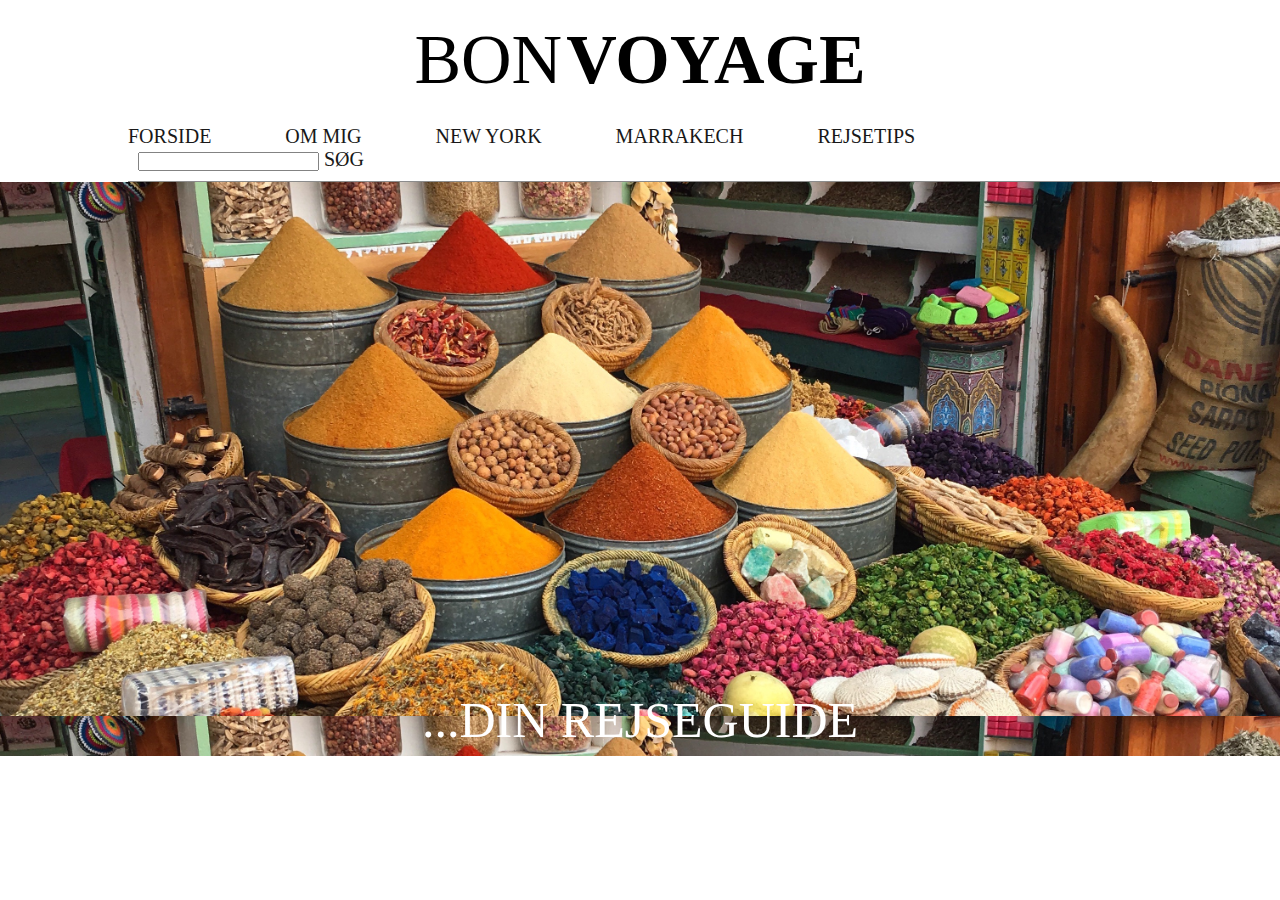
<file: index.html>
<!DOCTYPE html>
<html lang="da">
<!--Language set to English. Change to da for Danish if needed-->

<head>
    <meta charset="UTF-8">
    <meta name="viewport" content="width=device-width, minimum-scale=1.0">
    <title>BON VOYAGE</title>
    <meta name="bonvoyage" content="Din rejseguide til de smukkeste destinationer i hele verden. Her får du tips anebefalinger til diverse attraktioner, ´must see´ og spisesteder på din kommende rejse.">
    <link rel="stylesheet" href="css/style.css">
</head>


<body>

   <div class="wrapper">
        <section id="header_wrapper">
            <header>
                <section id="header1">
                    <h1 id="bon">BON</h1>
                    <h1 id="voyage">VOYAGE</h1>
                </section>
            </header>
        </section>
   
    
    <nav>
    <section id="nav">
        <ul>
            <li><a href="index.html">FORSIDE</a></li>
                <li><a href="om_mig.html">OM MIG</a></li>
                <li><a href="newyork.html">NEW YORK</a></li>
                <li><a href="marrakech.html">MARRAKECH</a></li>
                <li><a href="rejsetips.html">REJSETIPS</a><li><form action="">
                    <input type="text" name="SØG" id="">
                    SØG
                </form>
            </li>
        </ul>
    </section>
    </nav>
     </div>
    
    
    <div id="main_wrapper">
        
        <p id="img_text">...DIN REJSEGUIDE</p>
    </div>
    
    
    
</body>

</html>
</file>
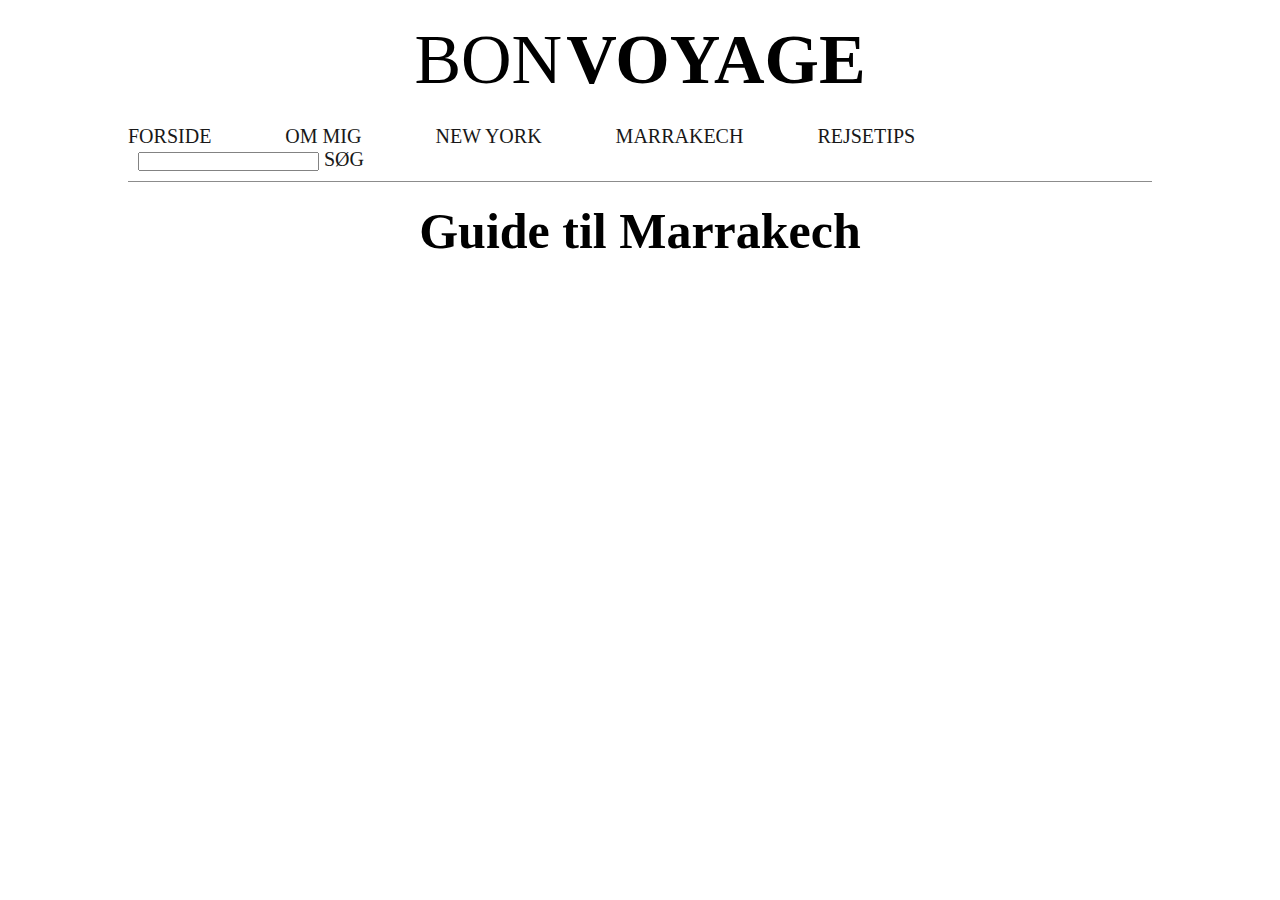
<file: guide_marrakech.html>
<!DOCTYPE html>
<html lang="da">
<!--Language set to English. Change to da for Danish if needed-->
   <head>
    <meta charset="UTF-8">
    <meta name="viewport" content="width=device-width, minimum-scale=1.0">
    <title>BON VOYAGE</title>
     <meta name="bonvoyage" content="Din rejseguide til de smukkeste destinationer i hele verden. Her får du tips anebefalinger til diverse attraktioner, ´must see´ og spisesteder på din kommende rejse.">
    <link rel="stylesheet" href="css/style.css">
</head>


<body>

   <div class="wrapper">
        <section id="header_wrapper">
            <header>
                <section id="header1">
                    <h1 id="bon">BON</h1>
                    <h1 id="voyage">VOYAGE</h1>
                </section>
            </header>
        </section>
   
    
    <nav>
    <section id="nav">
        <ul>
            <li><a href="index.html">FORSIDE</a></li>
            <li><a href="om_mig.html">OM MIG</a></li>
            <li><a href="newyork.html">NEW YORK</a></li>
            <li><a href="marrakech.html">MARRAKECH</a></li>
            <li><a href="rejsetips.html">REJSETIPS</a></li>
            <li><form action="">
                    <input type="text" name="SØG" id="">
                    SØG
                </form>
            </li>
        </ul>
    </section>
    </nav>
    
    <div id="main">
       <h1>Guide til Marrakech</h1>
    </div>
    

    
    
    
     </div> 
     
    </body>

</html>
</file>
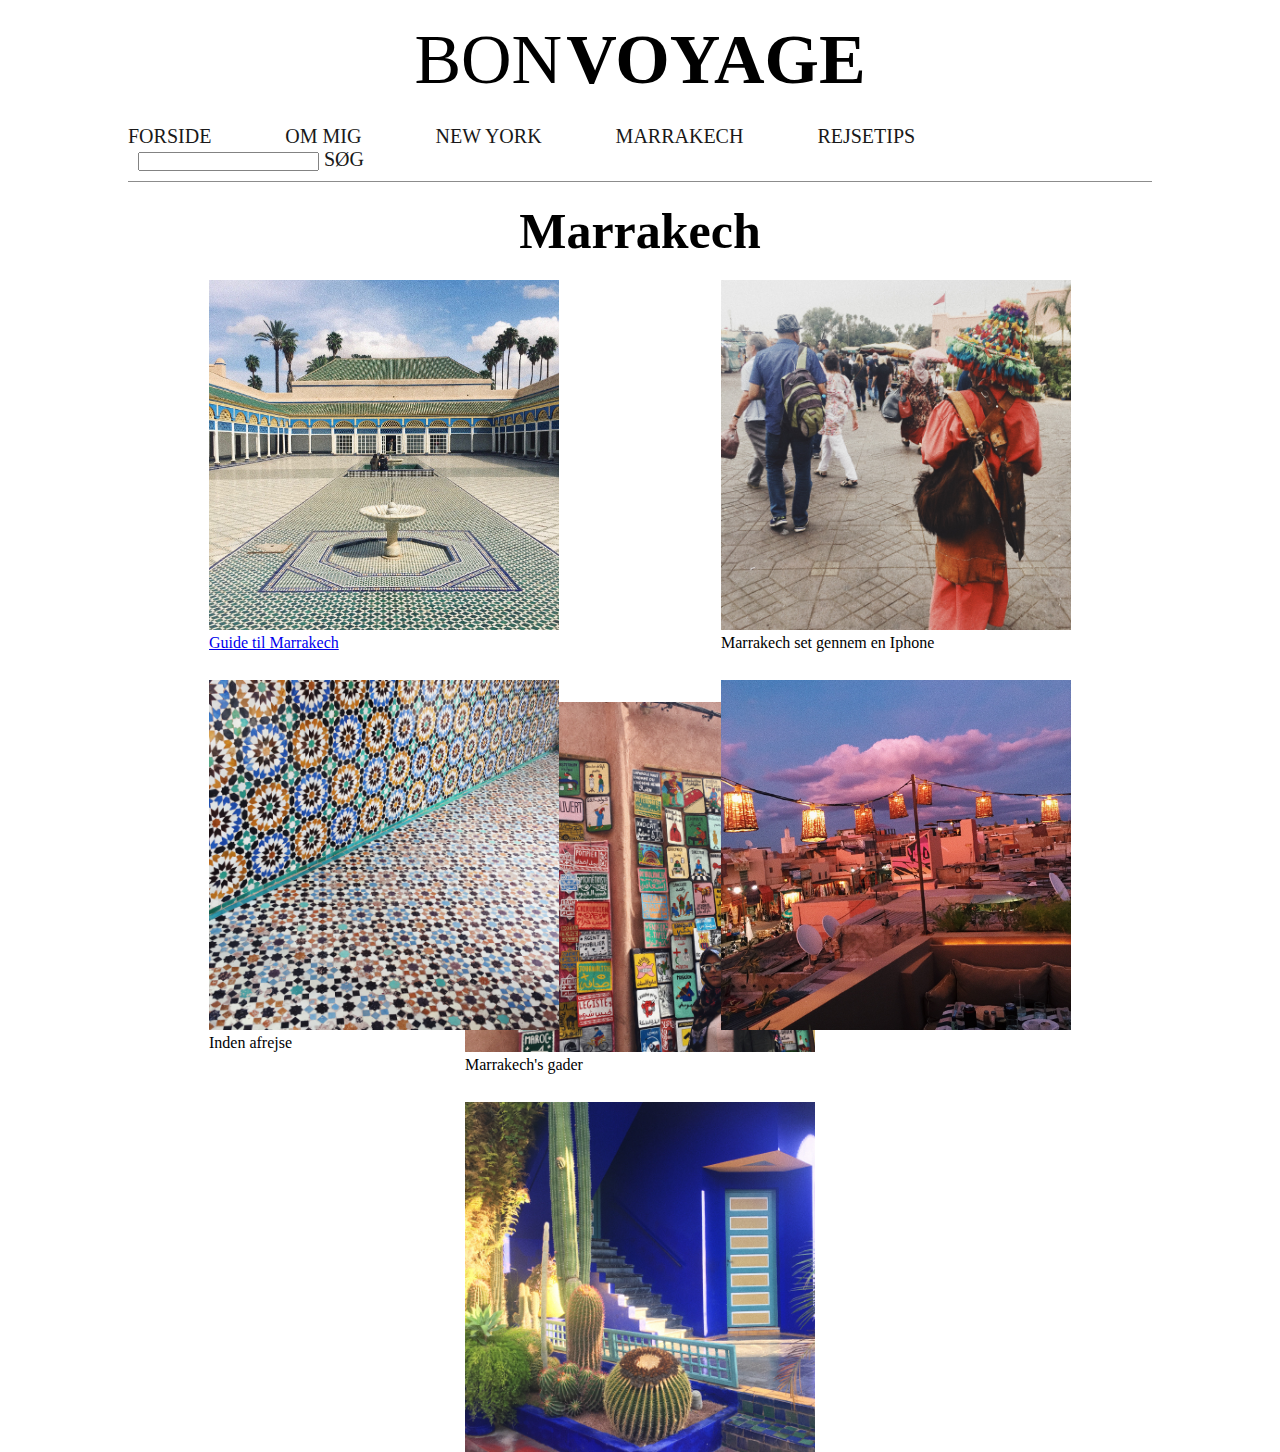
<file: marrakech.html>
<!DOCTYPE html>
<html lang="da">
<!--Language set to English. Change to da for Danish if needed-->
   <head>
    <meta charset="UTF-8">
    <meta name="viewport" content="width=device-width, minimum-scale=1.0">
    <title>BON VOYAGE</title>
    <meta name="bonvoyage" content="Din rejseguide til de smukkeste destinationer i hele verden. Her får du tips anebefalinger til diverse attraktioner, ´must see´ og spisesteder på din kommende rejse.">
    <link rel="stylesheet" href="css/style.css">
</head>


<body>

   <div class="wrapper">
        <section id="header_wrapper">
            <header>
                <section id="header1">
                    <h1 id="bon">BON</h1>
                    <h1 id="voyage">VOYAGE</h1>
                </section>
            </header>
        </section>
   
    
    <nav>
    <section id="nav">
        <ul>
            <li><a href="index.html">FORSIDE</a></li>
            <li><a href="om_mig.html">OM MIG</a></li>
            <li><a href="newyork.html">NEW YORK</a></li>
            <li><a href="marrakech.html">MARRAKECH</a></li>
            <li><a href="rejsetips.html">REJSETIPS</a></li>
            <li><form action="">
                    <input type="text" name="SØG" id="">
                    SØG
                </form>
            </li>
        </ul>
    </section>
    </nav>
    
   <div id="main">
      <h1>Marrakech</h1>
   </div>
    
        
    <div class="billedekategori">
        <div><a href="guide_marrakech.html"><img src="images/tempel.jpg" style="width: 350px; height: 350px" alt="tempel"></a>
            <p id="tekst">
                <a href="guide_marrakech.html">Guide til Marrakech
                </a>
            </p>
        </div>
        
        <div><img src="images/roedmand.jpg" style="width: 350px; height: 350px" alt="roedmand">
        <p id="tekst">
            Marrakech set gennem en Iphone
        </p>
        
        </div>
        <div><img src="images/skilt.jpg" style="width: 350px; height: 350px" alt="gader">
        <p id="tekst">
            Marrakech's gader
        </p>
        </div>
    </div>
    <div class="billedekategori">
        <div><img src="images/moenster.jpg" style="width: 350px; height: 350px" alt="moenster">
        <p id="tekst">
            Inden afrejse 
        </p>
        </div>
        <img src="images/nomad1.jpg" style="width: 350px; height: 350px" alt="nomad">
        <img src="images/ysl.jpg" style="width: 350px; height: 350px" alt="mad">
    </div>
     </div> 
     
    </body>

</html>
</file>
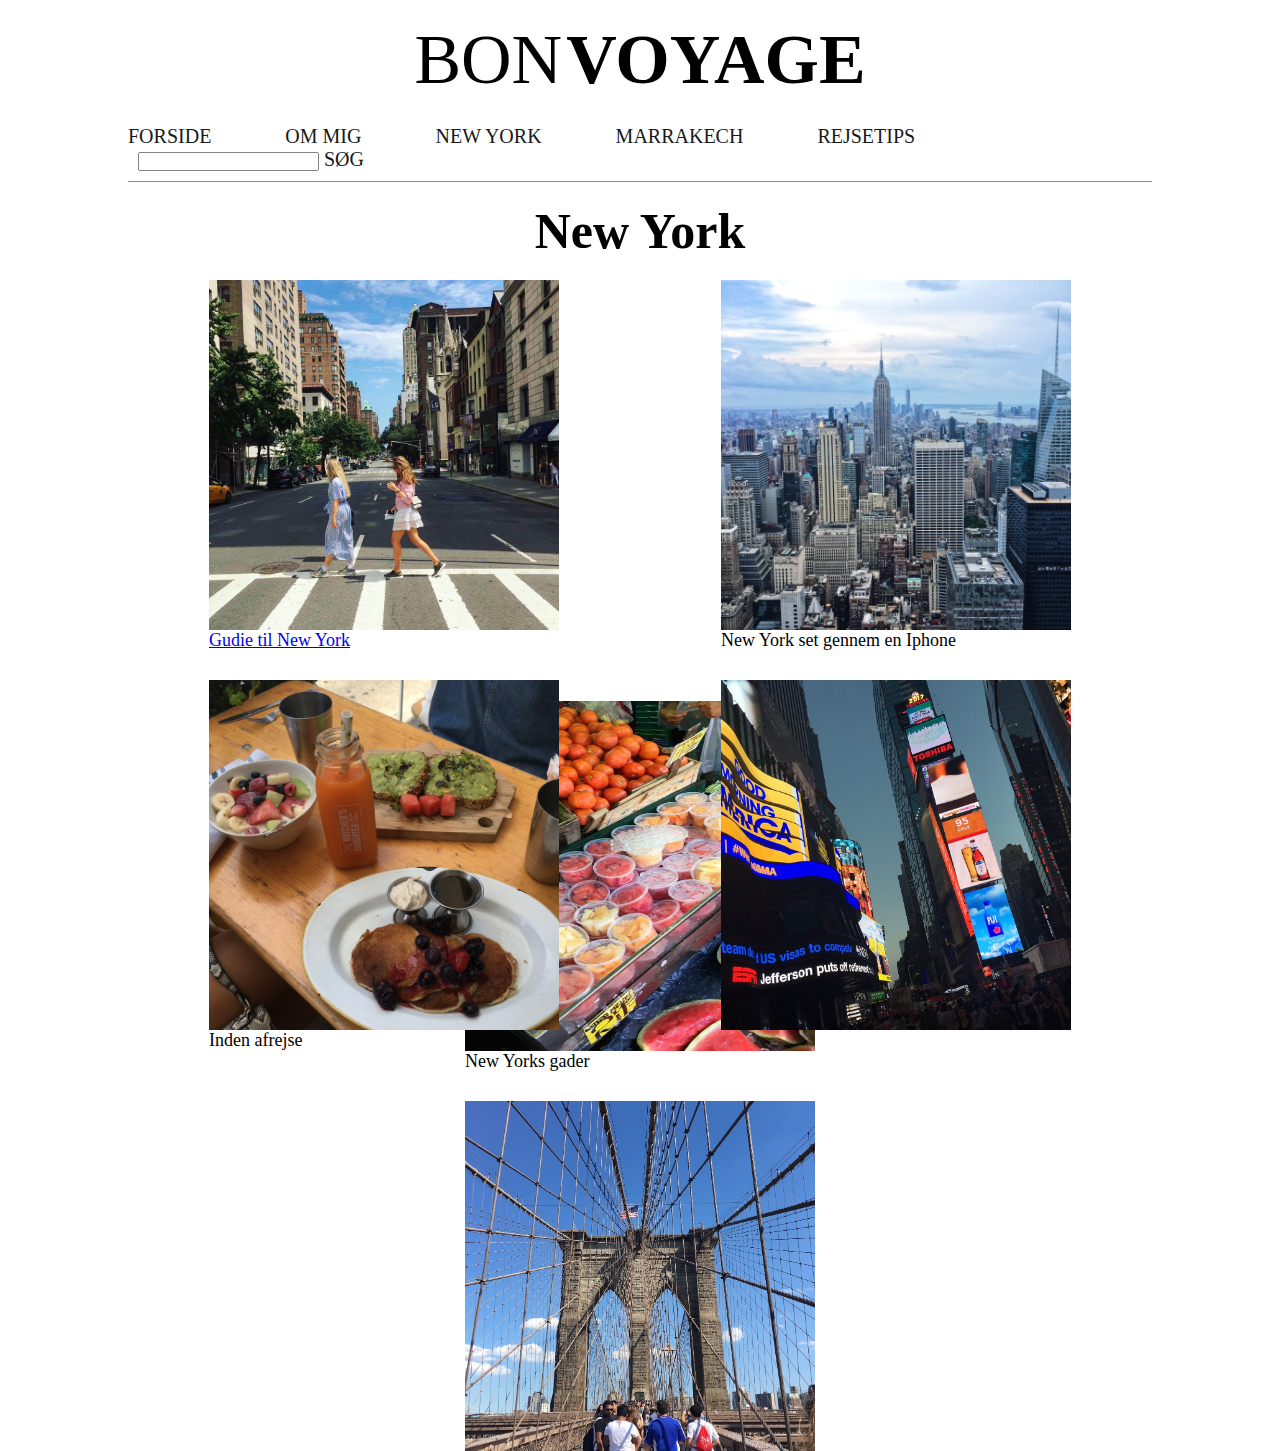
<file: newyork.html>
<html lang="da">
<!--Language set to English. Change to da for Danish if needed-->

<head>
    <meta charset="UTF-8">
    <meta name="viewport" content="width=device-width, minimum-scale=1.0">
    <title>BON VOYAGE</title>
     <meta name="bonvoyage" content="Din rejseguide til de smukkeste destinationer i hele verden. Her får du tips anebefalinger til diverse attraktioner, ´must see´ og spisesteder på din kommende rejse.">
    <link rel="stylesheet" href="css/style.css">
</head>


<body>

    <div class="wrapper">
        <section id="header_wrapper">
            <header>
                <section id="header1">
                    <h1 id="bon">BON</h1>
                    <h1 id="voyage">VOYAGE</h1>
                </section>
            </header>
        </section>


    <nav>
        <ul>
            <li><a href="index.html">FORSIDE</a></li>
            <li><a href="om_mig.html">OM MIG</a></li>
            <li><a href="newyork.html">NEW YORK</a></li>
            <li><a href="marrakech.html">MARRAKECH</a></li>
            <li><a href="rejsetips.html">REJSETIPS</a></li>
            <li>
                <form action="">
                    <input type="text" name="SØG" id="">
                    SØG
                </form>
            </li>
        </ul>
    </nav>

    <div id="main">
        <h1>New York</h1>
    </div>

    <div class="billedekategori">
        <div><a href="guide_newyork.html"><img src="images/gaa.jpg" style="width: 350px; height: 350px" alt="gaa"></a>
            <p id="tekst">
                <a href="guide_newyork.html">Gudie til New York</a>
            </p>
        </div>
        
        <div><img src="images/view.jpg" style="width: 350px; height: 350px" alt="view">
        <p id="tekst">
            New York set gennem en Iphone
        </p>
        
        </div>
        <div><img src="images/juice.jpg" style="width: 350px; height: 350px" alt="juice">
        <p id="tekst">
            New Yorks gader
        </p>
        </div>
    </div>
    <div class="billedekategori">
        <div><img src="images/mad.jpg" style="width: 350px; height: 350px" alt="mad">
        <p id="tekst">
            Inden afrejse 
        </p>
        </div>
        <img src="images/square.jpg" style="width: 350px; height: 350px" alt="square">
        <img src="images/bridge.jpg" style="width: 350px; height: 350px" alt="bridge">
    </div>
    
</div>


</body>

</html>
</file>
<file: css/style.css>
*{
    box-sizing: border-box;
    padding: 0;
    margin: 0;
}


.center{
    left: 50%;
    transform: translate(-50%);
}

html body{
    width: 100%;
    margin: 0;
    padding: 0;
}

.wrapper{
    width: 80%; 
    position: relative; 
    left: 50%;
    transform: translate(-50%);
    
}
#header_wrapper{
    position: relative;
    width: 70%;
    left: 50%;
    transform: translate(-50%);
}


#header1 ul, #header1 {
    display: inline-block;
}

#bon, #voyage{
    display: inline-block;
    font-family: verdana;
}

#logo{
    width: 100px;
}

#header1{
    text-align: center;
    font-family: andale mono;
    width: 100%;
}

#bon{
    font-weight: lighter;
}

form{
    padding-left: 10px;
    top: 15px;
    display: inline-block;
    clear: both;
}

#header1 li{
    list-style: none;
    display: inline-block;
    padding-left: 10px;
    padding-right: 10px;
}


h1{
    text-align: center; 
    padding-bottom: 20px;
    padding-top: 20px;
    font-size: 70px;
    font-family: Andale mono; 
    position: relative;
}

nav{
    background-color: white;
    color: black;
    padding-bottom: 10px;
    padding-top: 5px; 
    position: sticky;
    top: 0px;
    z-index: 2;
    border-bottom: 1px solid grey; 
    opacity: 0.9; 
    
}

nav li{
    list-style-type: none;
    display: inline-block;
    padding-right: 70px;
    font-family: andale mono;
    font-size: 20px;
}

nav a{
    text-decoration: none;
    color: black;
}

nav #right{
    padding-right: 0px;
}


#main h1{
    font-size: 50px;
}
    

#main_wrapper{
    background-image: url("../images/forside1.jpg");
    width: 100%;
    height: 574px;
    background-size: contain;
}
    

#img_text{
    position: absolute;
    left: 50%;
    top: 80%;
    transform: translate(-50%, -50%);
    color: white;
    font-size: 50px;
    font-family: andale mono;  
}

.billedekategori {
    display: flex;
    margin-bottom:  150px;
    flex-direction: row;
    height: 250px;
    flex-wrap: wrap;
    justify-content: space-around;
    
}

#tekst {
    font-size: 18; 
    font-family: andale mono; 
    text-align: justify; 
    margin-bottom: 50px;
}
    
#overskrift {
    text-align: center; 
    font-size: 30px; 
    font-family: andale mono; 
}

#collage1 {
    display: flex;
    margin-bottom:  140px;
    flex-direction: row;
    height: 250px;
    flex-wrap: wrap;
    justify-content: space-around;
}

#collage2 {
    display: flex;
    margin-bottom:  120px;
    flex-direction: row;
    height: 500px;
    flex-wrap: wrap;
    justify-content: space-around;
}


#collage10 {
    display: flex;
    margin-bottom:  200px;
    flex-direction: row;
    height: 500px;
    flex-wrap: wrap;
    justify-content: space-around;
}



#collage11 {
    display: flex;
    margin-bottom: 50px;
    flex-direction: row;
    height: 500px;
    flex-wrap: wrap;
    justify-content: space-around;
}
    
.underoverskrift {
    font-size: 20px; 
    color: black;
    text-decoration: none;
}
</file>
